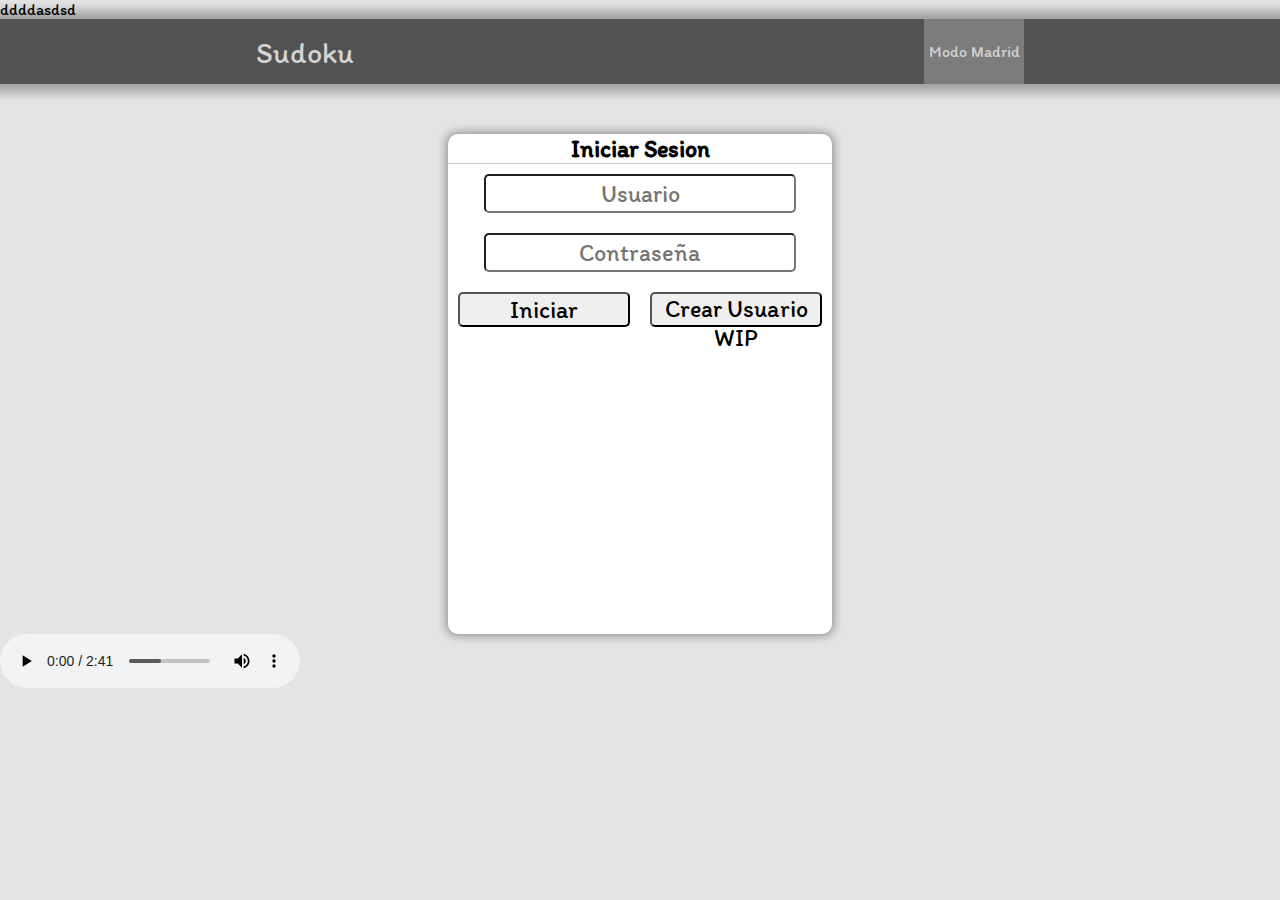
<file: iniciar.html>
<!DOCTYPE html>
<html lang="es">
<head>
    <meta charset="UTF-8">
    <meta http-equiv="X-UA-Compatible" content="IE=edge">
    <meta name="viewport" content="width=device-width, initial-scale=1.0">
    <title>Document</title>
</head>
<body>
    <!DOCTYPE html>
<html lang="en">

<head>
    <meta charset="UTF-8">
    <meta http-equiv="X-UA-Compatible" content="IE=edge">
    <meta name="viewport" content="width=device-width, initial-scale=1.0">
    <link rel="stylesheet" href="css/iniciar.css">
    <link rel="stylesheet" href="css/inicio.css">

    <title>Document</title>
</head>

<body>ddddasdsd
    <header>
        <div class="container">
            <div class="header">
                <ul class="logo">
                    <li>Sudoku</li>
                </ul>
                <ul class="menu">
                    <li><button class="btn-menu" id="madrid">Modo Madrid</button></li>
                    <!-- <li><button class="btn-menu" id="sodo1">Sodoku 1</button></li>
                    <li><button class="btn-menu" id="sodo2">Sodoku 2</button></li>
                    <li><button class="btn-menu" id="sodo3">Sodoku 3</button></li> -->
                    <!-- <li><button class="btn-menu darkmode">Dark</button></li> -->
                </ul>
            </div>
        </div>
    </header>

    <div class="flex">
        <div class="contenedor" id="cont">
            <!-- <form action="opciones.html"> -->
            <h2 class="opc">Iniciar Sesion</h2>
            <div class="flex">
                <input type="text" id="user" placeholder="Usuario">
            </div>
            <div class="flex">
                <input type="text" id="pass" placeholder="Contraseña">
                
            </div>
            <div class="flex">
            <button class="btn_aceptar" id="aceptar">Iniciar</button>
            <button class="btn_aceptar" id="a">Crear Usuario WIP</button>
        </div>
        <h5 id="valida"></h5>
        <!-- </form> -->
        </div>
    </div>
    <audio controls>
       
        <source src="madrid.mp3" type="audio/mpeg">
      Your browser does not support the audio element.
      </audio>
    <script src="js/login.js"></script>
<script src="js/madrid.js"></script>
<!-- <script src="inicio.js"></script> -->
</body>

</html>
</body>
</html>
</file>
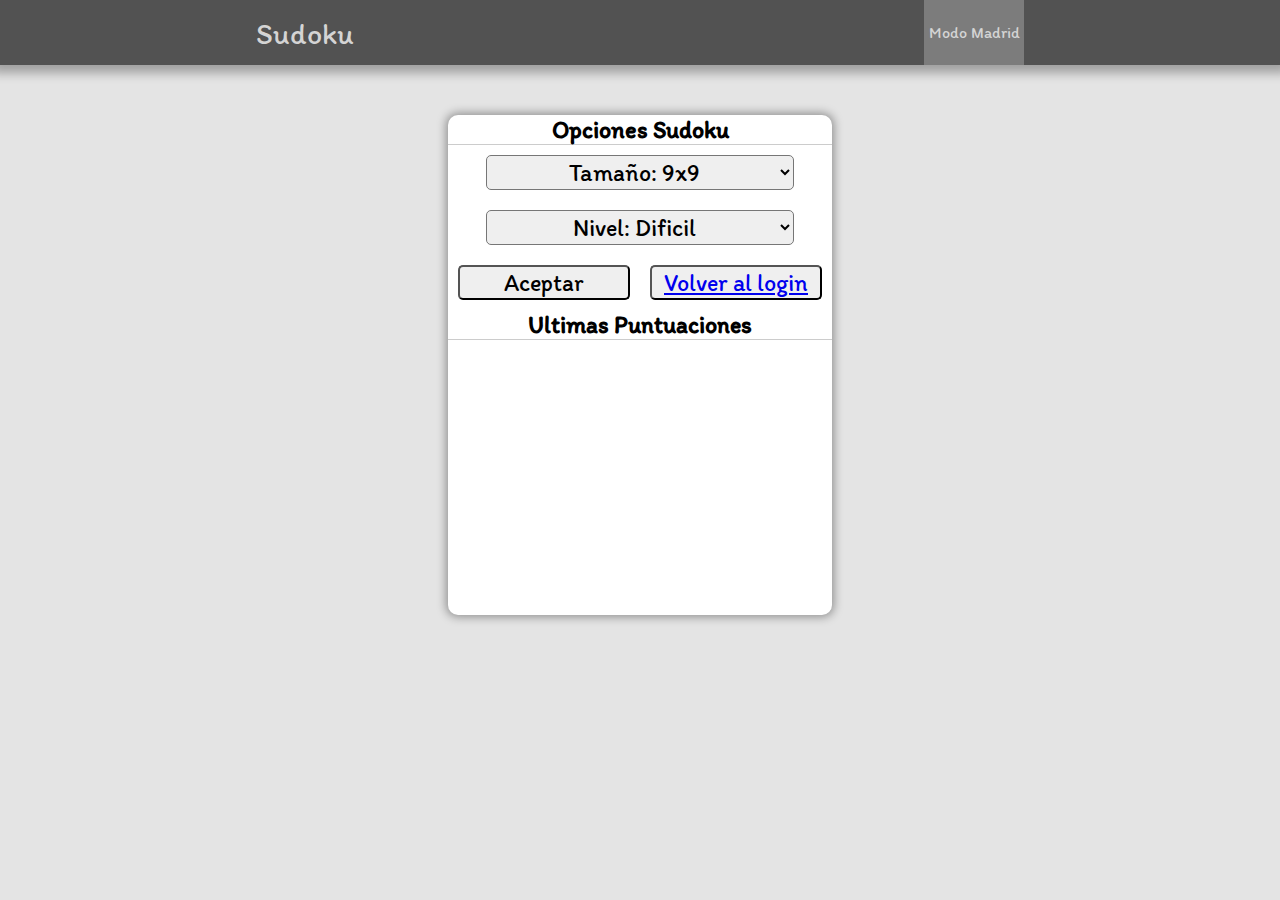
<file: opciones.html>
<!DOCTYPE html>
<html lang="en">

<head>
    <meta charset="UTF-8">
    <meta http-equiv="X-UA-Compatible" content="IE=edge">
    <meta name="viewport" content="width=device-width, initial-scale=1.0">
    <link rel="stylesheet" href="css/style.css">
    <link rel="stylesheet" href="css/inicio.css">

    <title>Document</title>
</head>

<body>
    <header>
        <div class="container">
            <div class="header">
                <ul class="logo">
                    <li>Sudoku</li>
                </ul>
                <ul class="menu">
                    <li><button class="btn-menu" id="madrid">Modo Madrid</button></li>
                    <!-- <li><button class="btn-menu" id="sodo1">Sodoku 1</button></li>
                    <li><button class="btn-menu" id="sodo2">Sodoku 2</button></li>
                    <li><button class="btn-menu" id="sodo3">Sodoku 3</button></li> -->
                    <!-- <li><button class="btn-menu darkmode">Dark</button></li> -->
                </ul>
            </div>
        </div>
    </header>

    <div class="flex">
        <div class="contenedor" id="cont">
            <form action="sudoku.html">
            <h2 class="opc">Opciones Sudoku</h2>
            <div class="flex">
                <select name="" id="tam" class="tam">
                    <option value="">Tamaño: 9x9</option>
                    <option value="">Tamaño: MEGA (No disponible)</option>
                </select>
            </div>
            <div class="flex">
                <select name="" id="dif" class="dif">
                    <option value="3">Nivel: Dificil</option>
                    <option value="2">Nivel: Medio</option>
                    <option value="1">Nivel: Facil</option>
                    <option value="0">Nivel: Tutorial</option>
                </select>
                
            </div>
            <div class="flex">
            <button class="btn_aceptar" id="aceptar">Aceptar</button>
            <button class="btn_aceptar" id="aceptar"><a href="iniciar.html">Volver al login</a></button>
        </div>
        
        </form>
        <h2 class="opc">Ultimas Puntuaciones</h2>
        <ul>
            <li class="puntuaciones"></li>
            <li class="puntuaciones"></li>
            <li class="puntuaciones"></li>
            <li class="puntuaciones"></li>
            <li class="puntuaciones"></li>
            <li class="puntuaciones"></li>
            <li class="puntuaciones"></li>
            <li class="puntuaciones"></li>
            <li class="puntuaciones"></li>
            <li class="puntuaciones"></li>
            <li class="puntuaciones"></li>
        </ul>
        </div>
    </div>
<script src="js/madrid.js"></script>
<script src="js/inicio.js"></script>
<script src="js/punt.js"></script>
</body>

</html>
</file>
<file: css/iniciar.css>
@import url('https://fonts.googleapis.com/css2?family=Itim&display=swap');
*{
    margin: 0px;
    padding: 0px;
    font-family: 'Itim', cursive;
    
}
body{
    background-color: rgb(228, 228, 228);
    transition: all ease 0.5s;
}
/* td{
    background-color: white;
    transition: 0.5s ease all;
    margin: 15px;
    border-radius: 5px;
} */
.red{
    background-color: red;
}
.blue{
    background-color: blue;
}
.header{
    width: 60%;
    height: 65px;
}
.logo{
    list-style: none;
    float: left;
    margin-top: 15px;
    font-size: 30px;
    color: rgb(212, 212, 212);
}
.menu{
    display: flex;
    list-style: none;
    float: right;
}
.btn-menu{
    width: 100px;
    height: 65px;
    border: 0px solid black;
    background-color: rgb(124, 124, 124);
    color: rgb(212, 212, 212);
    font-size: 16px;
}
.darkmode{
    background-color: rgb(243, 166, 0);
    color: black;
}
.container{
    display: flex;
    justify-content: center;
    background-color: rgb(82, 82, 82);
    box-shadow:  0px 0px 10px 8px rgba(0, 0, 0, 0.301);
}
.swal2-timer-progress-bar{
    background-color: red;
}
/* td:hover{
    background-color: rgb(36, 36, 36);
    border-radius: 5px;
    color: white;
    transform: scale(1.3,1.3);
} */

.fondo{
    border: 6px solid black;
    border-radius: 20px;
    width: auto;
    height: auto;
    background-color: rgba(187, 187, 187, 0.411);
    background-image: url("fondo.png");
    background-size: cover;
    box-shadow:  0px 0px 10px 8px rgba(0, 0, 0, 0.301);
}
.centrar{
    padding-top: 30px;
    display: flex;
    justify-content: center;
}
.dark{
    background-color: rgb(59, 59, 59);
    color: whitesmoke !important;
}
#a00,#a01,#a02,#a03,#a04,#a05,#a06,#a07,#a08{
    /* border-top: 3px solid black; */
}
input[type="text"]{
    font-size: 24px;
    text-align: center;
    width: 80%;
    height: 35px;
    margin: 10px;
    border-radius: 5px;
}
button{
    cursor: pointer;
}
/* #a02,#a12,#a22,#a32,#a42,#a52,#a62,#a72,#a82{
    border-right: 6px solid black;
}
#a06,#a16,#a26,#a36,#a46,#a56,#a66,#a76,#a86{
    border-left: 6px solid black;
}
#a20,#a21,#a22,#a23,#a24,#a25,#a26,#a27,#a28{
    border-bottom: 6px solid black;
}
#a60,#a61,#a62,#a63,#a64,#a65,#a66,#a67,#a68{
    border-top: 6px solid black;
} */
/* input{
    border: 1px solid rgba(172, 172, 172, 0.699);
    background-color: rgba(255, 255, 255, 0);
    padding: 20px;
    font-size: 28px;
    width: 20px;
    height: 20px;
    transition: 0.5s ease all;
    border-radius: 5px;
}

input:disabled{
    color: red !important;
    font-weight: bold;
}
input:focus{
    background-color: rgb(36, 36, 36);
    color: white;
    
}
input:hover{
    transform: scale(1.3,1.3);
    cursor: pointer;
     border:  0px solid rgba(0, 0, 0, 0) !important;
} */
.difi{
    text-align: center;
}
.madrid{
    background-image: url("madrid.jpg");
    background-position: center;
    background-size: cover;
    background-attachment: fixed;
}
.difuminado{
    background-color: rgba(255, 255, 255, 0.384) !important;
    backdrop-filter: blur(3px) !important;
}
h5{
    text-align: center;
    font-size: 24px;
}
@media (max-width: 1000px) {
    .logo{
        display: none;
    }
    .header{
         width: 80%; 
        height: 65px;
    }
}
</file>
<file: css/inicio.css>
.flex{
    display: flex;
    justify-content: center;
}
.contenedor{
    margin-top: 50px;
    background-color: rgb(255, 255, 255);
    width: 30%;
    height: 500px;
    border-radius: 10px;
    box-shadow: 0px 0px 10px 2px rgba(0, 0, 0, 0.37);
    overflow: scroll;

}
.opc{
    text-align: center;
    font-size: 24px;
    border-bottom: 1px solid #ccc;
}

.dif ,.tam{
    font-size: 24px;
    text-align: center;
    width: 80%;
    height: 35px;
    margin: 10px;
    border-radius: 5px;
}
.btn_aceptar{
    font-size: 24px;
    width: 80%;
    height: 35px;
    margin: 10px;
    border-radius: 5px;
}
</file>
<file: css/style.css>
@import url('https://fonts.googleapis.com/css2?family=Itim&display=swap');
*{
    margin: 0px;
    padding: 0px;
    font-family: 'Itim', cursive;
    
}
body{
    background-color: rgb(228, 228, 228);
    transition: all ease 0.5s;
}
td{
    background-color: white;
    transition: 0.5s ease all;
    margin: 15px;
    border-radius: 5px;
}
.red{
    background-color: red;
}
.blue{
    background-color: blue;
}
.header{
    width: 60%;
    height: 65px;
}
.logo{
    list-style: none;
    float: left;
    margin-top: 15px;
    font-size: 30px;
    color: rgb(212, 212, 212);
}
.menu{
    display: flex;
    list-style: none;
    float: right;
}
.btn-menu{
    width: 100px;
    height: 65px;
    border: 0px solid black;
    background-color: rgb(124, 124, 124);
    color: rgb(212, 212, 212);
    font-size: 16px;
}
.darkmode{
    background-color: rgb(243, 166, 0);
    color: black;
}
.container{
    display: flex;
    justify-content: center;
    background-color: rgb(82, 82, 82);
    box-shadow:  0px 0px 10px 8px rgba(0, 0, 0, 0.301);
}
.swal2-timer-progress-bar{
    background-color: red;
}
td:hover{
    background-color: rgb(36, 36, 36);
    border-radius: 5px;
    color: white;
    transform: scale(1.3,1.3);
}

.fondo{
    border: 6px solid black;
    border-radius: 20px;
    width: auto;
    height: auto;
    background-color: rgba(187, 187, 187, 0.411);
    background-image: url("fondo.png");
    background-size: cover;
    box-shadow:  0px 0px 10px 8px rgba(0, 0, 0, 0.301);

}
.centrar{
    padding-top: 30px;
    display: flex;
    justify-content: center;
}
.dark{
    background-color: rgb(59, 59, 59);
    color: whitesmoke !important;
}

/* #a00,#a01,#a02,#a03,#a04,#a05,#a06,#a07,#a08{
     border-top: 3px solid black; 
} */

/* #a02,#a12,#a22,#a32,#a42,#a52,#a62,#a72,#a82{
    border-right: 6px solid black;
}
#a06,#a16,#a26,#a36,#a46,#a56,#a66,#a76,#a86{
    border-left: 6px solid black;
}
#a20,#a21,#a22,#a23,#a24,#a25,#a26,#a27,#a28{
    border-bottom: 6px solid black;
}
#a60,#a61,#a62,#a63,#a64,#a65,#a66,#a67,#a68{
    border-top: 6px solid black;
} */
input{
    border: 1px solid rgba(172, 172, 172, 0.699);
    background-color: rgba(255, 255, 255, 0);
    padding: 20px;
    font-size: 28px;
    width: 20px;
    height: 20px;
    transition: 0.5s ease all;
    border-radius: 5px;
}

input:disabled{
    color: red !important;
    font-weight: bold;
}
input:focus{
    background-color: rgb(36, 36, 36);
    color: white;
    
}
input:hover{
    transform: scale(1.3,1.3);
    cursor: pointer;
     border:  0px solid rgba(0, 0, 0, 0) !important;
}
.difi{
    text-align: center;
}
.madrid{
    background-image: url("madrid.jpg");
    background-position: center;
    background-size: cover;
    background-attachment: fixed;
}
.difuminado{
    background-color: rgba(255, 255, 255, 0.384) !important;
    backdrop-filter: blur(3px) !important;
}
.botin{
    width: 150px;
    height: 50px;
    margin-top: 25px;
    margin-bottom: 50px;
}
#validar{
    margin-left: 35%;
}
#time{
    text-align: center;
    color: red;
}
.puntuaciones{
    list-style: none;
    font-size: 24px;
    margin-left: 32%;
}
@media (max-width: 1000px) {
    .logo{
        display: none;
    }
    .header{
         width: 80%; 
        height: 65px;
    }
    #validar{
        margin-left: 27%;
    }
}
</file>
